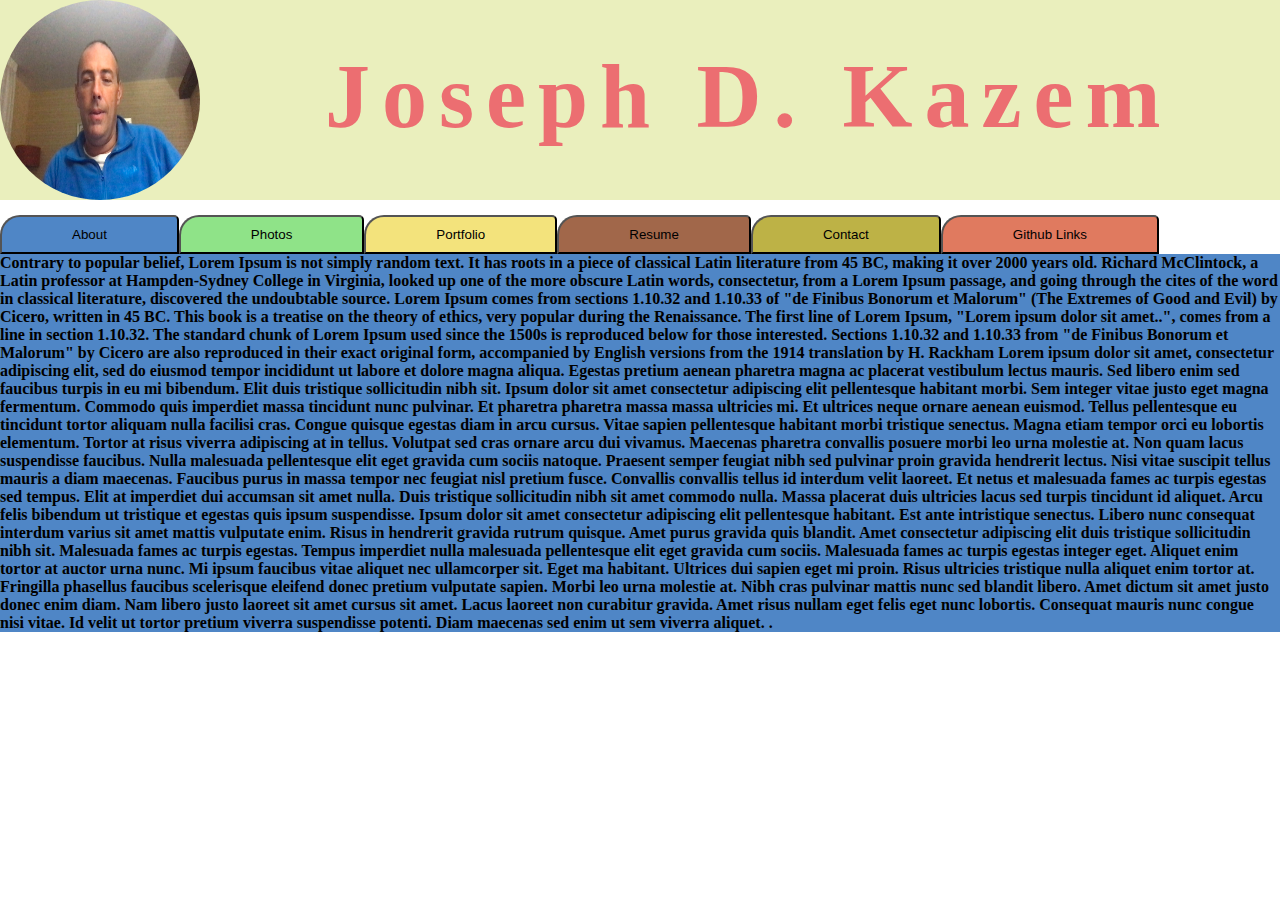
<file: index.html>
<!DOCTYPE html>
<html lang="en">

<head>
    <meta charset="UTF-8">
    <meta name="viewport" content="width=device-width, initial-scale=1.0">
    <title>Joseph Kazem Site</title>
    <!-- <link rel="stylesheet" href="https://fonts.googleapis.com/css?family=BOEING"> -->
    <link rel="stylesheet" href="./style.css">
</head>



<body>
    <header class="container">

        <div class="header">
            <img class="image" src="./Photo on 11-10-19 at 5.39 PM.jpg">
            <div class="text-box">
                <h1>Joseph D. Kazem</h1>
            </div>
        </div>
    </header>
    <div class="buttonContainer container">
        <ul class="tabs group">
            <li><button id="about" class="active tabButtonAbout" onclick="switchtab('about')">About</button> </button>
            </li>
            <li><button id="photos" class="photo tabButtonPhoto" onclick="switchtab('photo')">Photos</button></li>
            <li><button id="portfolios" class="port tabButton" onclick="switchtab('portfolio')">Portfolio</button></li>
            <li><button id="resumes" class="resume tabButton" onclick="switchtab('resume')">Resume</button></li>
            <li><button id="contactPage" class="contact tabButton" onclick="switchtab('contact')">Contact</button></li>
            <li><button id="gitHubs" class="git tabButton" onclick="switchtab('github')">Github Links</button></li>
        </ul>
    </div>
    <div id="tabinformationcontainer" class="container about">
        <div id="tabinformation" class="container">
            <h4>Contrary to popular belief, Lorem Ipsum is not simply random text. It has roots in a piece of classical
                Latin literature from 45 BC, making it over 2000 years old. Richard McClintock, a Latin professor at
                Hampden-Sydney College in Virginia, looked up one of the more obscure Latin words, consectetur, from a
                Lorem
                Ipsum passage, and going through the cites of the word in classical literature, discovered the
                undoubtable
                source. Lorem Ipsum comes from sections 1.10.32 and 1.10.33 of "de Finibus Bonorum et Malorum" (The
                Extremes
                of Good and Evil) by Cicero, written in 45 BC. This book is a treatise on the theory of ethics, very
                popular
                during the Renaissance. The first line of Lorem Ipsum, "Lorem ipsum dolor sit amet..", comes from a line
                in
                section 1.10.32.

                The standard chunk of Lorem Ipsum used since the 1500s is reproduced below for those interested.
                Sections
                1.10.32 and 1.10.33 from "de Finibus Bonorum et Malorum" by Cicero are also reproduced in their exact
                original form, accompanied by English versions from the 1914 translation by H. Rackham Lorem ipsum dolor
                sit
                amet, consectetur adipiscing elit, sed do eiusmod tempor incididunt ut labore et dolore magna aliqua.
                Egestas pretium aenean pharetra magna ac placerat vestibulum lectus mauris. Sed libero enim sed faucibus
                turpis in eu mi bibendum. Elit duis tristique sollicitudin nibh sit. Ipsum dolor sit amet consectetur
                adipiscing elit pellentesque habitant morbi. Sem integer vitae justo eget magna fermentum. Commodo quis
                imperdiet massa tincidunt nunc pulvinar. Et pharetra pharetra massa massa ultricies mi. Et ultrices
                neque
                ornare aenean euismod. Tellus pellentesque eu tincidunt tortor aliquam nulla facilisi cras. Congue
                quisque
                egestas diam in arcu cursus. Vitae sapien pellentesque habitant morbi tristique senectus. Magna etiam
                tempor
                orci eu lobortis elementum. Tortor at risus viverra adipiscing at in tellus. Volutpat sed cras ornare
                arcu
                dui vivamus.

                Maecenas pharetra convallis posuere morbi leo urna molestie at. Non quam lacus suspendisse faucibus.
                Nulla
                malesuada pellentesque elit eget gravida cum sociis natoque. Praesent semper feugiat nibh sed pulvinar
                proin
                gravida hendrerit lectus. Nisi vitae suscipit tellus mauris a diam maecenas. Faucibus purus in massa
                tempor
                nec feugiat nisl pretium fusce. Convallis convallis tellus id interdum velit laoreet. Et netus et
                malesuada
                fames ac turpis egestas sed tempus. Elit at imperdiet dui accumsan sit amet nulla. Duis tristique
                sollicitudin nibh sit amet commodo nulla. Massa placerat duis ultricies lacus sed turpis tincidunt id
                aliquet. Arcu felis bibendum ut tristique et egestas quis ipsum suspendisse. Ipsum dolor sit amet
                consectetur adipiscing elit pellentesque habitant.

                Est ante intristique senectus. Libero nunc consequat interdum varius sit amet mattis vulputate enim.
                Risus
                in hendrerit gravida rutrum quisque. Amet purus gravida quis blandit. Amet consectetur adipiscing elit
                duis
                tristique sollicitudin nibh sit. Malesuada fames ac turpis egestas. Tempus imperdiet nulla malesuada
                pellentesque elit eget gravida cum sociis. Malesuada fames ac turpis egestas integer eget. Aliquet enim
                tortor at auctor urna nunc. Mi ipsum faucibus vitae aliquet nec ullamcorper sit.

                Eget ma habitant. Ultrices dui sapien eget mi proin. Risus ultricies tristique nulla aliquet enim tortor
                at.
                Fringilla phasellus faucibus scelerisque eleifend donec pretium vulputate sapien. Morbi leo urna
                molestie
                at. Nibh cras pulvinar mattis nunc sed blandit libero. Amet dictum sit amet justo donec enim diam. Nam
                libero justo laoreet sit amet cursus sit amet. Lacus laoreet non curabitur gravida. Amet risus nullam
                eget
                felis eget nunc lobortis. Consequat mauris nunc congue nisi vitae. Id velit ut tortor pretium viverra
                suspendisse potenti. Diam maecenas sed enim ut sem viverra aliquet.

                .</h4>
        </div>
    </div>

    <!--<div class="container tabContentTwo">
        <h1> This is a test for the photo page</h1>
    </div>-->


    <!--- <div class="tabContent hidden">photos: Contant</div>
        <div class="tabContent hidden">portfolio: Contant</div>
        <div class="tabContent hidden">resume: Contant</div>
        <div class="tabsContent hidden">contact: Contant</div>
        <div class="tabContent hidden">github: Contant</div>-->







    <script src="./script.js"></script>
</body>

</html>
</file>
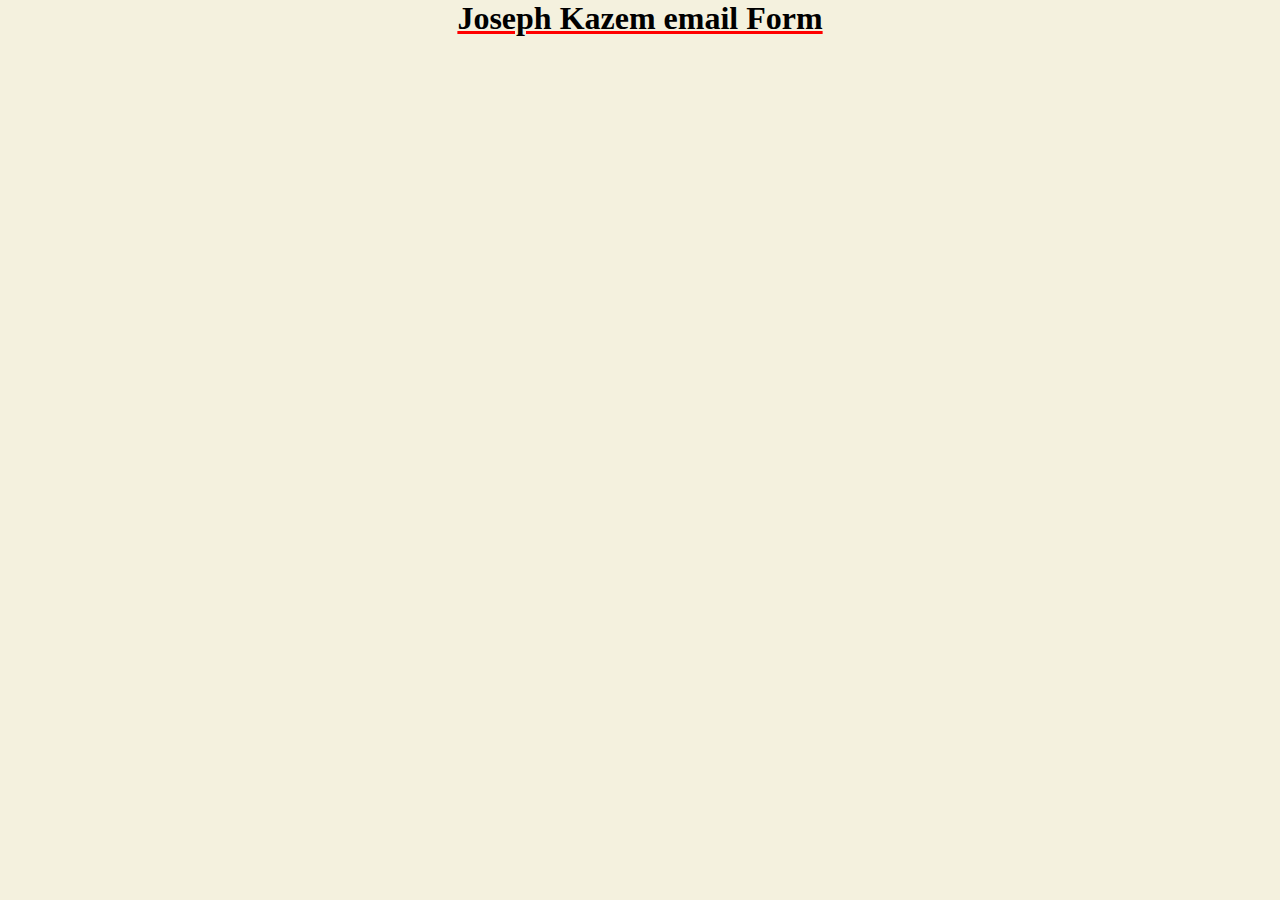
<file: email.html>
<!DOCTYPE html>
<html lang="en">
<head>
    <meta charset="UTF-8">
    <meta name="viewport" content="width=device-width, initial-scale=1.0">
    <link rel="stylesheet" href="form.css">
    <title>Joseph Kazem Email</title>
</head>
<header><h1>Joseph Kazem email Form</h1></header>
<body>
    <div class="container">

<form>



    
</form>



    </div>

</body>
<footer></footer>
</html>
</file>
<file: style.css>
* {
   margin: 0;
   padding: 0;
   box-sizing: border-box; 
}
.header {
    margin-bottom: 15px;
    background-color: #EAEFBD;
    background-size: cover;
    border: 10px;
    border-color: aquamarine;
    
}
.image {
   display: block;
    border-radius: 100px;
    width: 200px;
    height: 200px;
    
}
.text-box {
    position: absolute;
    top: 45px;
    
    left: 325px;
    color: #EC6E71;
    font-size: 45px;
    font-weight: 500;
    letter-spacing: 12px;
    text-shadow: 14px;
    
    
}

.tabs li {
    float: left;
    position: relative;
   list-style: none;
}
.tabs button {
    float: left;
    padding: 10px 70px;
    text-decoration: none;
    
    -webkit-border-top-left-radius: 20px;
  -webkit-border-top-right-radius: 5px;
  -moz-border-radius-topleft: 20px;
  -moz-border-radius-topright: 5px;
  border-top-left-radius: 20px;
  border-top-right-radius: 5px; 

}
.tabs .active button {
z-index: 3;
}
.photo {
    background-color: #8FE388 ;
}
.active, .about {
    background-color: #4F86C6;
}
.port {
    background-color: #F3E37C;
}
.resume {
    background-color: #A1674A;
}
.contact {
    background-color: #BDB246;
}
.git {
    background-color: #E07A5F;
}

/*.hidden {
display: none;
}*/
body {
    display: flex;
    height: 100%;
    flex-direction: column;
    min-height: 100%;

    
}
body .container {
    display: flex;
    flex-direction: column;
    
    }   
body .tabContentOne {
    background-color: #4F86C6;
    height: 100%;
    flex: 1;
}
/*body .tabContenttwo {
    background-color: #8FE388;
    height: 100%;
    flex: 1;
}*/
#tabInformationContainer {
    min-height: 450px;
    width: 100%;
    display: flex;
    justify-content: center;
    align-items: center;
}
</file>
<file: form.css>
*{
    padding: 0px;
    margin: 0px;
    box-sizing: border-box;
}
.container {
    height: 80%;
    width: 80%;
}
header {
    text-align: center;
    text-decoration: underline red;
}
body {
    background-color: #F4F1DE;
}
</file>
